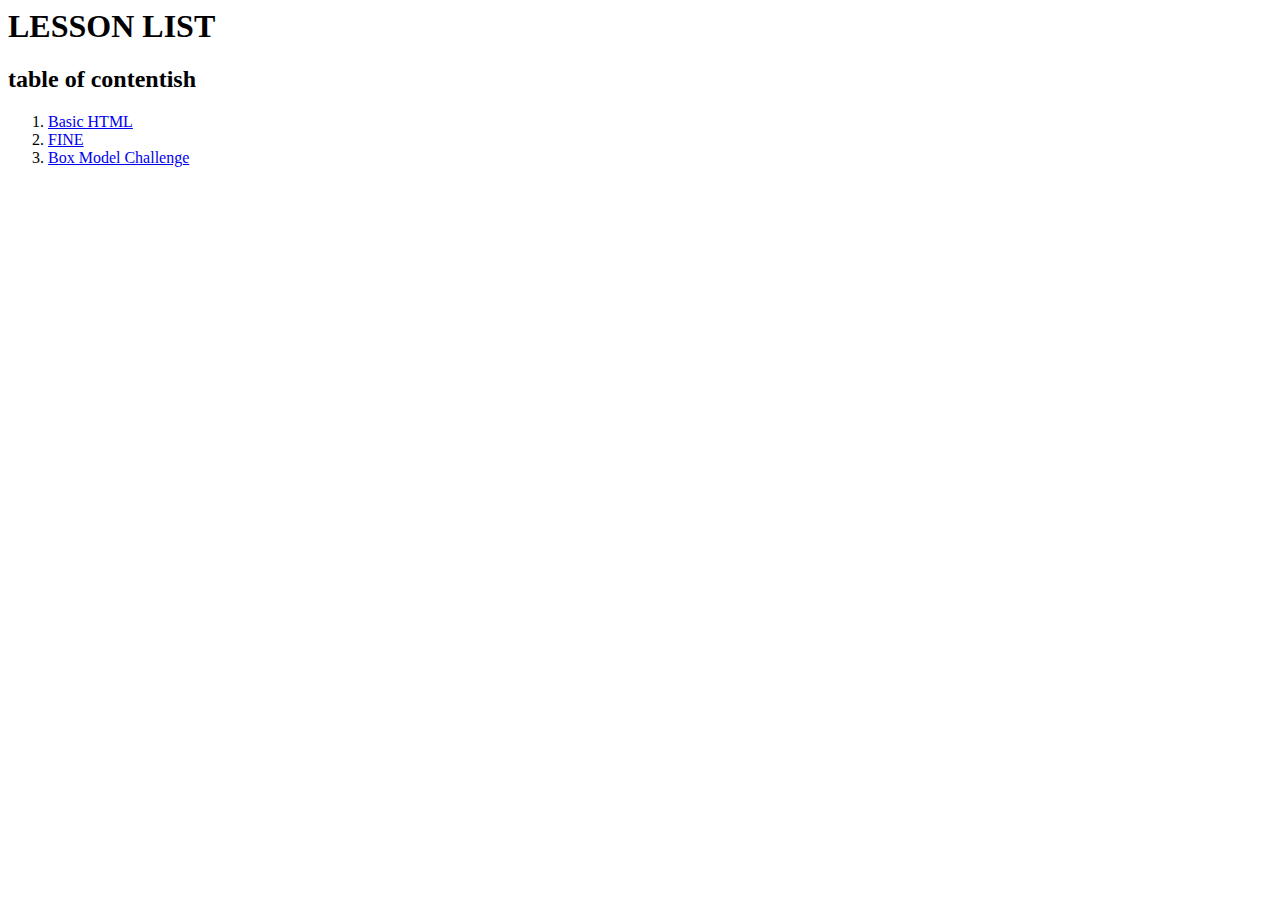
<file: index.html>
<html>
<head>
<title>Lesson Listing</title>
</head>
<body>
<h1>LESSON LIST</h1>
<h2>table of contentish</h2>
<ol>
<li><a href="basic-html2/">Basic HTML</a></li>
<li><a href="fine/">FINE</a></li>
<li><a href="box-model-challenge/">Box Model Challenge</a></li>
</ul></li>
</ol>
</body>
</html>
</file>
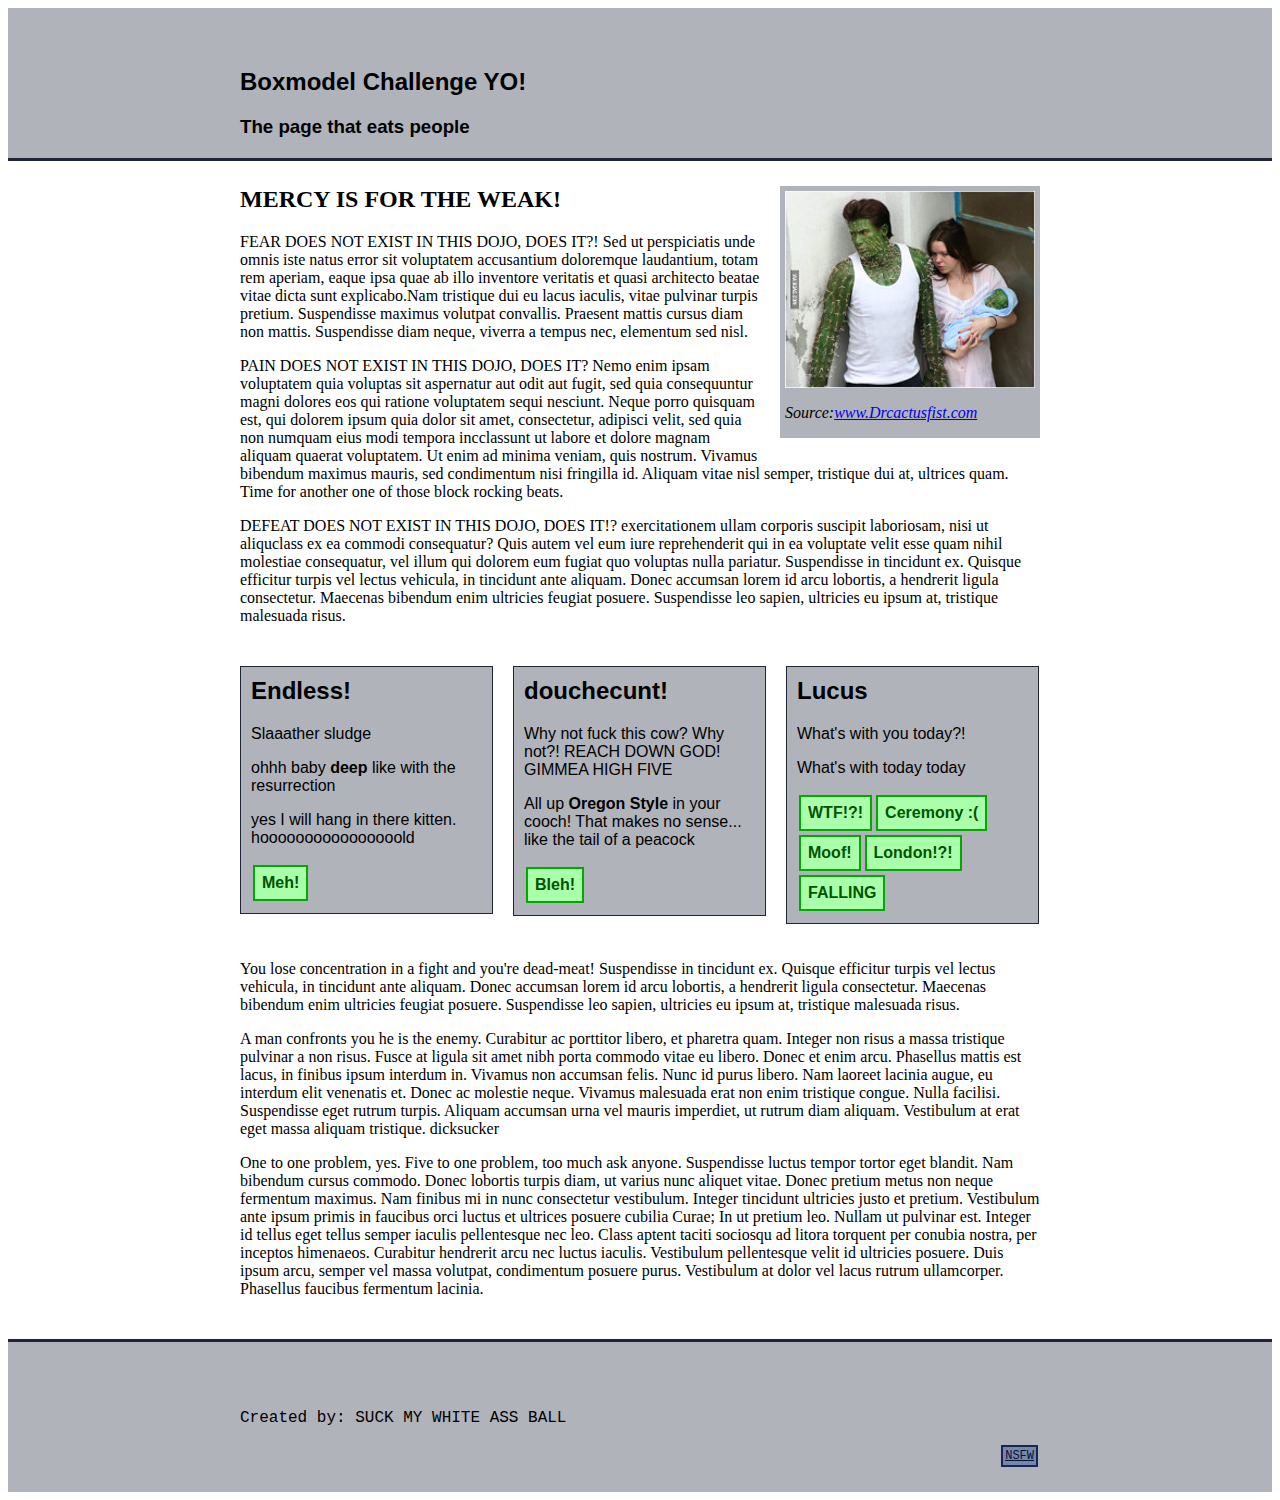
<file: box-model-challenge/index.html>
<html>

<head>
	<title>BoxModel</title>
	<link rel="stylesheet" type="text/css" href="style.css">
	<link rel="icon" type="image/png" href="thew.ico" />
</head>

<body>

	<div class="Header">
			
			<div class="Eye">
				<h2>Boxmodel Challenge YO!</h2>
				<h3>The page that eats people</h3>
			</div>
	</div>

<div class="Surround">

	

		<div class="Main">

			
			<div class="Image">
					<img src="cactus.jpg">
					<p><i> Source:<a href="http://www.fuckyoujosh.com">www.Drcactusfist.com</a></i></p>
				</div>


			<h2>MERCY IS FOR THE WEAK!</h2>
			
				
			<p>FEAR DOES NOT EXIST IN THIS DOJO, DOES IT?! Sed ut perspiciatis unde omnis iste natus error sit voluptatem accusantium doloremque laudantium, totam rem aperiam, eaque ipsa quae ab illo inventore veritatis et quasi architecto beatae vitae dicta sunt explicabo.Nam tristique dui eu lacus iaculis, vitae pulvinar turpis pretium. Suspendisse maximus volutpat convallis. Praesent mattis cursus diam non mattis. Suspendisse diam neque, viverra a tempus nec, elementum sed nisl.
			</p>

			<p>PAIN DOES NOT EXIST IN THIS DOJO, DOES IT? Nemo enim ipsam voluptatem quia voluptas sit aspernatur aut odit aut fugit, sed quia consequuntur magni dolores eos qui ratione voluptatem sequi nesciunt. Neque porro quisquam est, qui dolorem ipsum quia dolor sit amet, consectetur, adipisci velit, sed quia non numquam eius modi tempora incclassunt ut labore et dolore magnam aliquam quaerat voluptatem. Ut enim ad minima veniam, quis nostrum. Vivamus bibendum maximus mauris, sed condimentum nisi fringilla id. Aliquam vitae nisl semper, tristique dui at, ultrices quam. Time for another one of those block rocking beats.
			</p>

			<p>DEFEAT DOES NOT EXIST IN THIS DOJO, DOES IT!? exercitationem ullam corporis suscipit laboriosam, nisi ut aliquclass ex ea commodi consequatur? Quis autem vel eum iure reprehenderit qui in ea voluptate velit esse quam nihil molestiae consequatur, vel illum qui dolorem eum fugiat quo voluptas nulla pariatur. Suspendisse in tincidunt ex. Quisque efficitur turpis vel lectus vehicula, in tincidunt ante aliquam. Donec accumsan lorem id arcu lobortis, a hendrerit ligula consectetur. Maecenas bibendum enim ultricies feugiat posuere. Suspendisse leo sapien, ultricies eu ipsum at, tristique malesuada risus.
			</p>

		
			<div class="Clearing">
				</div>

			<div class="Sectional">

				<div class="Mini-Section">
					<h2>Endless!</h2>
					<p>Slaaather sludge</p>
					<p>ohhh baby <strong>deep</strong> like with the resurrection</p>
					<p>yes I will hang in there kitten. hoooooooooooooooold</p>
					<a href="https://www.youtube.com/watch?v=5OOCBSvG5yo"class="button" target="_blank">Meh!</a>
				</div>


				<div class="Mini-Section">
					<h2>douchecunt!</h2>
					<p>Why not fuck this cow? Why not?! REACH DOWN GOD! GIMMEA HIGH FIVE</p>
					<p>All up <strong>Oregon Style</strong> in your cooch! That makes no sense... like the tail of a peacock</p>
					<a href="https://www.youtube.com/watch?v=oI5LseQzZ74"class="button" target="_blank">Bleh!</a>
				</div>

				<div class="Mini-Section Last">
					<h2>Lucus</h2>
					<p>What's with you today?!</p>
					<p>What's with today today</p>
					<a href="https://www.youtube.com/watch?v=LkoOfEyMUkM#t=0m8s"class="button" target="_blank">WTF!?!</a>
					<a href="https://www.youtube.com/watch?v=JA4pM5znawo#t=1m14s"class="button" target="_blank">Ceremony :(</a>
					<a href="https://www.youtube.com/watch?v=-LFiZfFyRRs&list=PLkvDDBTJFgQQGDGy96A67oJcTaHziSFpd&index=5#t=1m8s"class="button" target="_blank">Moof!</a>
					<a href="https://www.youtube.com/watch?v=-LFiZfFyRRs&list=PLkvDDBTJFgQQGDGy96A67oJcTaHziSFpd&index=5#t=1m56s"class="button" target="_blank">London!?!</a>
					<a href="https://www.youtube.com/watch?v=-LFiZfFyRRs&list=PLkvDDBTJFgQQGDGy96A67oJcTaHziSFpd&index=5#t=5m31s"class="button" target="_blank">FALLING</a>

				</div>

				<div class="Clearing">
				</div>

			</div>
				
			<p>You lose concentration in a fight and you're dead-meat! Suspendisse in tincidunt ex. Quisque efficitur turpis vel lectus vehicula, in tincidunt ante aliquam. Donec accumsan lorem id arcu lobortis, a hendrerit ligula consectetur. Maecenas bibendum enim ultricies feugiat posuere. Suspendisse leo sapien, ultricies eu ipsum at, tristique malesuada risus.
			</p>

			<p>A man confronts you he is the enemy. Curabitur ac porttitor libero, et pharetra quam. Integer non risus a massa tristique pulvinar a non risus. Fusce at ligula sit amet nibh porta commodo vitae eu libero. Donec et enim arcu. Phasellus mattis est lacus, in finibus ipsum interdum in. Vivamus non accumsan felis. Nunc id purus libero. Nam laoreet lacinia augue, eu interdum elit venenatis et. Donec ac molestie neque. Vivamus malesuada erat non enim tristique congue. Nulla facilisi. Suspendisse eget rutrum turpis. Aliquam accumsan urna vel mauris imperdiet, ut rutrum diam aliquam. Vestibulum at erat eget massa aliquam tristique. dicksucker
			</p>

			<p>One to one problem, yes. Five to one problem, too much ask anyone. Suspendisse luctus tempor tortor eget blandit. Nam bibendum cursus commodo. Donec lobortis turpis diam, ut varius nunc aliquet vitae. Donec pretium metus non neque fermentum maximus. Nam finibus mi in nunc consectetur vestibulum. Integer tincidunt ultricies justo et pretium. Vestibulum ante ipsum primis in faucibus orci luctus et ultrices posuere cubilia Curae; In ut pretium leo. Nullam ut pulvinar est. Integer id tellus eget tellus semper iaculis pellentesque nec leo. Class aptent taciti sociosqu ad litora torquent per conubia nostra, per inceptos himenaeos. Curabitur hendrerit arcu nec luctus iaculis. Vestibulum pellentesque velit id ultricies posuere. Duis ipsum arcu, semper vel massa volutpat, condimentum posuere purus. Vestibulum at dolor vel lacus rutrum ullamcorper. Phasellus faucibus fermentum lacinia.
			</p>

			

				<div class="Clearing">
				</div>

		</div>


	</div>
		

		<div class="Footer">
		<div class="Toe">
			<p>Created by: SUCK MY WHITE ASS BALL</p>
			<a href="https://www.youtube.com/watch?v=GT181pVjkxY"class="babybutton" target="_blank">NSFW</a>
		</div>

		
		<div class="Clearing">
		</div>


</div>




	
</body>
</html>
</file>
<file: box-model-challenge/style.css>
.Surround {
	border: 0px solid #ff0000;
	width: 1000px;
	margin: auto;
	}

.Main {
	width: 800px;
	border: 0px dashed green;
	margin: auto;
	padding: 25px 0px 25px 0px;
	background-color: #ffffff;
}

.Main h2 {
	margin-top: 0px;
}

.Header {
	
	height: 150px;
	margin: auto;
	font-family: Arial;	
	background-color: #B0B3BA;
	border-bottom: 3px solid #1D2537;
}

.Eye {
	width: 800px;
	margin: auto;
	padding-top: 40px;
}

.Footer {
	width: auto;
	height: 150px;
	background-color: #B0B3BA;
	border-top: 3px solid #1D2537;
}

.Toe {
	width: 800px;
	margin: auto;
	font-family: "Lucida Console", Monaco, monospace;
	padding: 51px 0px 51px 0px;
}

.Image {
	width: 250px;
	background: #B0B3BA;
	padding: 5px 5px 0px 5px;
	margin: 0px 0px 20px 20px;
	float: right;
	overflow: auto;
}

.Sectional {
	width: 1000px;
	margin: 5px auto;
	overflow: auto;
	
}

.Mini-Section {
	width: 231px;
	padding: 10px;
	margin: 20px 20px 20px 0px;
	font-family: Tahoma, Geneva, sans-serif;
	background-color: #B0B3BA;
	border: 1px solid #1D2537;
	float: left;
	overflow: auto;

}
.Mini-Section.Last {
	margin-right: 0;
	
}


.Mini-Section h2 {
	margin-top: 0;
}



a.button {
	background: #aaffaa;
	border: 2px solid #00aa00;
	color: #005500;
	font-weight: bold;
	text-decoration: none;
	margin: 2px;
	padding: 7px;
	float: left;
	overflow: auto;
}

a.babybutton {
	background: #7986AC;
	border: 2px solid #162756;
	color: #061439;
	font-size: 12px;
	text-decoration: underline;
	margin: 2px;
	padding: 2px;
	float: right;
}


.Clearing {
		clear:both;

}

}
</file>
